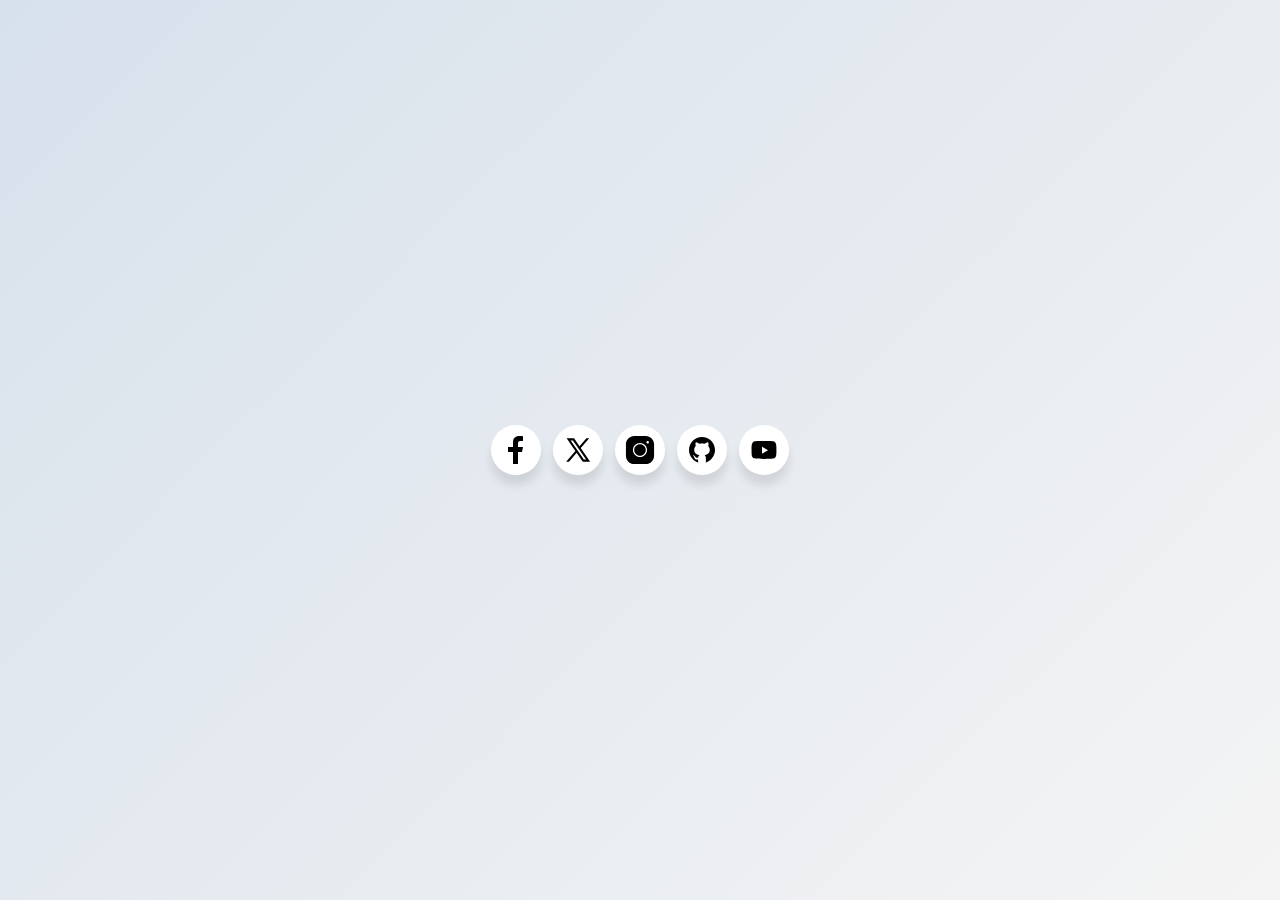
<file: social-media/index.html>
<!DOCTYPE html>
<html lang="en">

<head>
  <meta charset="UTF-8">
  <meta http-equiv="X-UA-Compatible" content="IE=edge">
  <meta name="viewport" content="width=device-width, initial-scale=1.0">
  <title>Social Media</title>
  <link rel="stylesheet" type="text/css" href="css/style.css" />
</head>

<body>
  <ul class="social-media-wrapper">
    <li class="icon facebook">
      <a href="https://www.facebook.com">
        <span class="tooltip">Facebook</span>
        <img src="assets/icons/icon-facebook.svg" alt="icon facebook"></img>
      </a>
    </li>
    <li class="icon twitter">
      <a href="https://www.twitter.com">
        <span class="tooltip">Twitter</span>
        <img src="assets/icons/icon-twitter.svg" alt="icon twitter"></img>
      </a>
    </li>
    <li class="icon instagram">
      <a href="https://www.instagram.com">
        <span class="tooltip">Instagram</span>
        <img src="assets/icons/icon-instagram.svg" alt="icon instagram"></img>
      </a>
    </li>
    <li class="icon github">
      <a href="https://www.github.com">
        <span class="tooltip">GitHub</span>
        <img src="assets/icons/icon-github.svg" alt="icon github"></img>
      </a>
    </li>
    <li class="icon youtube">
      <a href="https://www.youtube.com">
        <span class="tooltip">Youtube</span>
        <img src="assets/icons/icon-youtube.svg" alt="icon youtube"></img>
      </a>
    </li>
  </ul>
</body>

</html>
</file>
<file: social-media/css/style.css>
* {
  margin: 0;
  padding: 0;
  box-sizing: border-box;
}

*:focus,
*:active {
  outline: none !important;
  -webkit-tap-highlight-color: transparent;
}

html,
body {
  display: grid;
  height: 100%;
  width: 100%;
  font-family: 'Segoe UI', sans-serif;
  font-weight: 500;
  place-items: center;
  background:  linear-gradient(315deg, #f4f4f4, #d7e1ec);
}

.social-media-wrapper {
  display: inline-flex;
  list-style: none;
  column-gap: 12px;
}

.social-media-wrapper .icon {
  position: relative;
  z-index: 2;
  background-color: #fff;
  border-radius: 50%;
  width: 50px;
  height: 50px;
  display: flex;
  flex-direction: column;
  justify-items: center;
  justify-content: center;
  align-items: center;
  cursor: pointer;
  box-shadow: 0 10px 10px rgba(0, 0, 0, 0.1);
  transition: all 0.3s cubic-bezier(0.68, -0.55, 0.265, 1.55);
}

.social-media-wrapper .tooltip {
  position: absolute;
  top: 50%;
  left: 50%;
  transform: translate(-50%, -50%);
  font-size: 14px;
  background-color: #fff;
  color: #fff;
  padding: 5px 8px;
  border-radius: 5px;
  box-shadow: 0 10px 10px rgba(0, 0, 0, 0.1);
  opacity: 0;
  transition: all 0.3s cubic-bezier(0.68, -0.55, 0.265, 1.55);
}

.social-media-wrapper .tooltip::before {
  content: "";
  position: absolute;
  width: 8px;
  height: 8px;
  background-color: #fff;
  bottom: -3px;
  left: 50%;
  transform: translate(-50%) rotate(45deg);
  transition: all 0.3s cubic-bezier(0.68, -0.55, 0.265, 1.55);
}

.social-media-wrapper .icon:hover .tooltip {
  width: auto;
  top: -30px;
  opacity: 1;
  visibility: visible;
}

.social-media-wrapper .icon:hover span,
.social-media-wrapper .icon:hover .tooltip {
  text-shadow: 0px -1px 0px rgba(0, 0, 0, 0.1);
}

.social-media-wrapper .icon img {
  display: flex;
}

.social-media-wrapper .icon:hover img {
  filter: brightness(0) saturate(100%) invert(100%) sepia(100%) saturate(0%) hue-rotate(293deg) brightness(102%) contrast(102%);
  transition: all 0.3s;
}

.social-media-wrapper .facebook:hover,
.social-media-wrapper .facebook:hover .tooltip,
.social-media-wrapper .facebook:hover .tooltip::before {
  background-color: #1877f2;
  color: #fff;
}

.social-media-wrapper .twitter:hover,
.social-media-wrapper .twitter:hover .tooltip,
.social-media-wrapper .twitter:hover .tooltip::before {
  background-color: #333333;
  color: #fff;
}

.social-media-wrapper .instagram:hover,
.social-media-wrapper .instagram:hover .tooltip,
.social-media-wrapper .instagram:hover .tooltip::before {
  background-color: #e4405f;
  color: #fff;
}

.social-media-wrapper .github:hover,
.social-media-wrapper .github:hover .tooltip,
.social-media-wrapper .github:hover .tooltip::before {
  background-color: #231B58;
  color: #fff;
}

.social-media-wrapper .youtube:hover,
.social-media-wrapper .youtube:hover .tooltip,
.social-media-wrapper .youtube:hover .tooltip::before {
  background-color: #cd201f;
  color: #fff;
}
</file>
